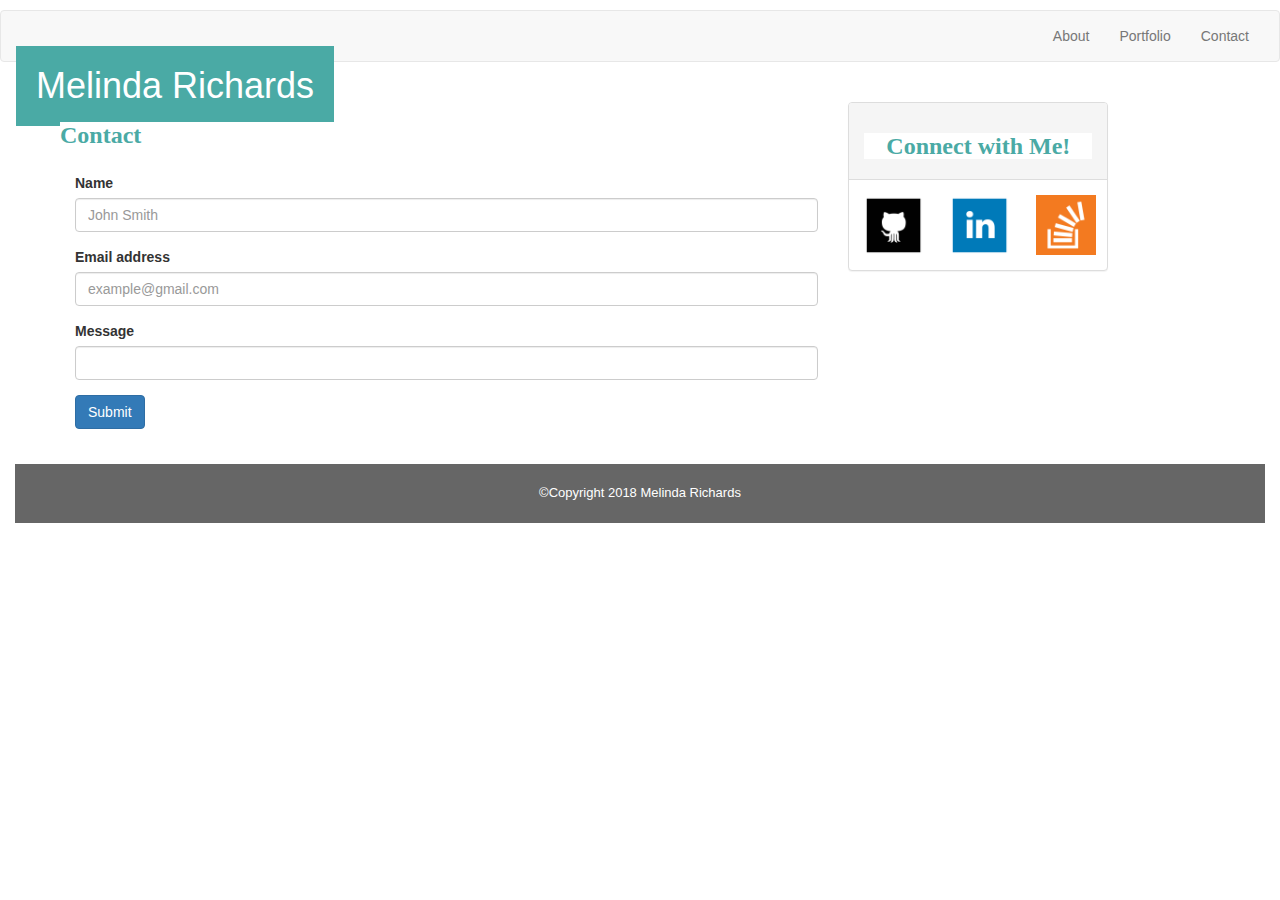
<file: contact.html>
<!DOCTYPE html>
<html lang="en">

<head>
	<meta charset="UTF-8">
	<meta name="viewport" content="width=device-width, initial-scale=1.0">
	<meta http-equiv="X-UA-Compatible" content="ie=edge">
	<title>Document</title>
	<link rel="stylesheet" href="https://maxcdn.bootstrapcdn.com/bootstrap/3.3.6/css/bootstrap.min.css">

	<link rel="stylesheet" type="text/css" href="style.css">

</head>

<body>

				<div class="bg"></div>
		
				<p class="py-5 text-center"></p>
		
		</body>


	<nav class="navbar navbar-default">
		<div class="container-fluid">

			<div class="navbar-header">
				<button type="button" class="navbar-toggle collapsed" data-toggle="collapse" data-target="#bs-example-navbar-collapse-1"
				 aria-expanded="false">
					<span class="sr-only">Toggle navigation</span>
					<span class="icon-bar"></span>
					<span class="icon-bar"></span>
					<span class="icon-bar"></span>
				</button>
				<a class="navbar-brand" href="#"> <h1 class="tealBackground">Melinda Richards</h1></a>
			</div>

			<div class="collapse navbar-collapse" id="bs-example-navbar-collapse-1">
				<ul class="nav navbar-nav navbar-right">
					<li>
						<a href="#">About</a>
					</li>
					<li>
						<a href="#">Portfolio</a>
					</li>
					<li>
						<a href="#">Contact</a>
					</li>
				</ul>
			</div>
		</div>
	</nav>

	<div class="container bg">
		<div class="row">

			<div class="col-sm-8">
				<div class="row">
					<h1 class="smallerTealfont">Contact</h1>
				</div>
			<div class="row">
				<div class>
					

				</div>
				<div class="panel-body">

						<form>

								<div class="form-group">
										<label for="exampleInputName">Name</label>
										<input type="name" class="form-control" id="exampleInputName" aria-describedby="nameHelp" placeholder="John Smith">
									</div>

								<div class="form-group">
									<label for="exampleInputEmail">Email address</label>
									<input type="email" class="form-control" id="exampleInputEmail" aria-describedby="emailHelp" placeholder="example@gmail.com">
								</div>

								<div class="form-group">
									<label for="exampleInputMessage">Message</label>
									<input type="password" class="form-control" id="exampleInputPassword1" placeholder="">
								</div>
							
								<button type="submit" class="btn btn-primary">Submit</button>
							</form>
				
					</div>
				</div>
			</div>

				<div class="col-sm-3">
					<div class="panel panel-default">

						<div class="panel-heading">
							<h3 class="sidebarFont">Connect with Me!</h3>
						</div>

						<div class="panel-body">
							<div class="row">

									<div class="col-sm-4">
											<img src="images/github.png" class="miniThumbnail" alt="github icon">
										</div>

										<div class="col-sm-4">
												<img src="images/linkedin.png" class="miniThumbnail" alt="linkedin icon">
										</div>


											<div class="col-sm-4">
													<img src="images/stackoverflow.png" class="miniThumbnail" alt="stack overflow icon">
											</div>






							</div>
						</div>

					</div>
				</div>
		



		</div>

	</div>
	</div>


<!--Footer-->
<footer class="page-footer blue center-on-small-only">

	<!--Copyright-->
	<div class="footer-copyright">
			<div class="container-fluid">
					<p class="grayBackground">©Copyright 2018 Melinda Richards</p>

			</div>
	</div>
	<!--/.Copyright-->

</footer>
<!--/.Footer-->


	</div>
</body>

</html>
</file>
<file: style.css>
body {
	height: 100%;
}
.bg { 
	/* The image used */
	background: url("https://images.freecreatives.com/wp-content/uploads/2015/12/Grey-Floral-Pattern-for-Website-Background.jpg") repeat center center;

	/* Full height */
	height: 100%; 

}

.container {
	padding: 20px;
}


.tealBackground {
	color: white;
	padding: 20px;
	background-color: #4aaaa5;
}

.miniThumbnail {
height: 60px;
width: 60 px;
}

.bigTealfont {
	color: #4aaaa5;
	background-color: white;
	font-family: 'Georgia', Times, Times New Roman, serif;
	font-weight: bold;
}

.smallerTealfont {
	color: #4aaaa5;
	background-color: white;
	font-family: 'Georgia', Times, Times New Roman, serif;
	font-weight: bold;
	font-size: x-large
}


.sidebarFont {
	color: #4aaaa5;
	background-color: white;
	font-family: 'Georgia', Times, Times New Roman, serif;
	font-weight: bold;
	text-align: center;
}

.grayBackground {
	color: white;
	padding: 20px;
	background-color:  #666666;
	text-align: center;
	font-size: small;
}
</file>
